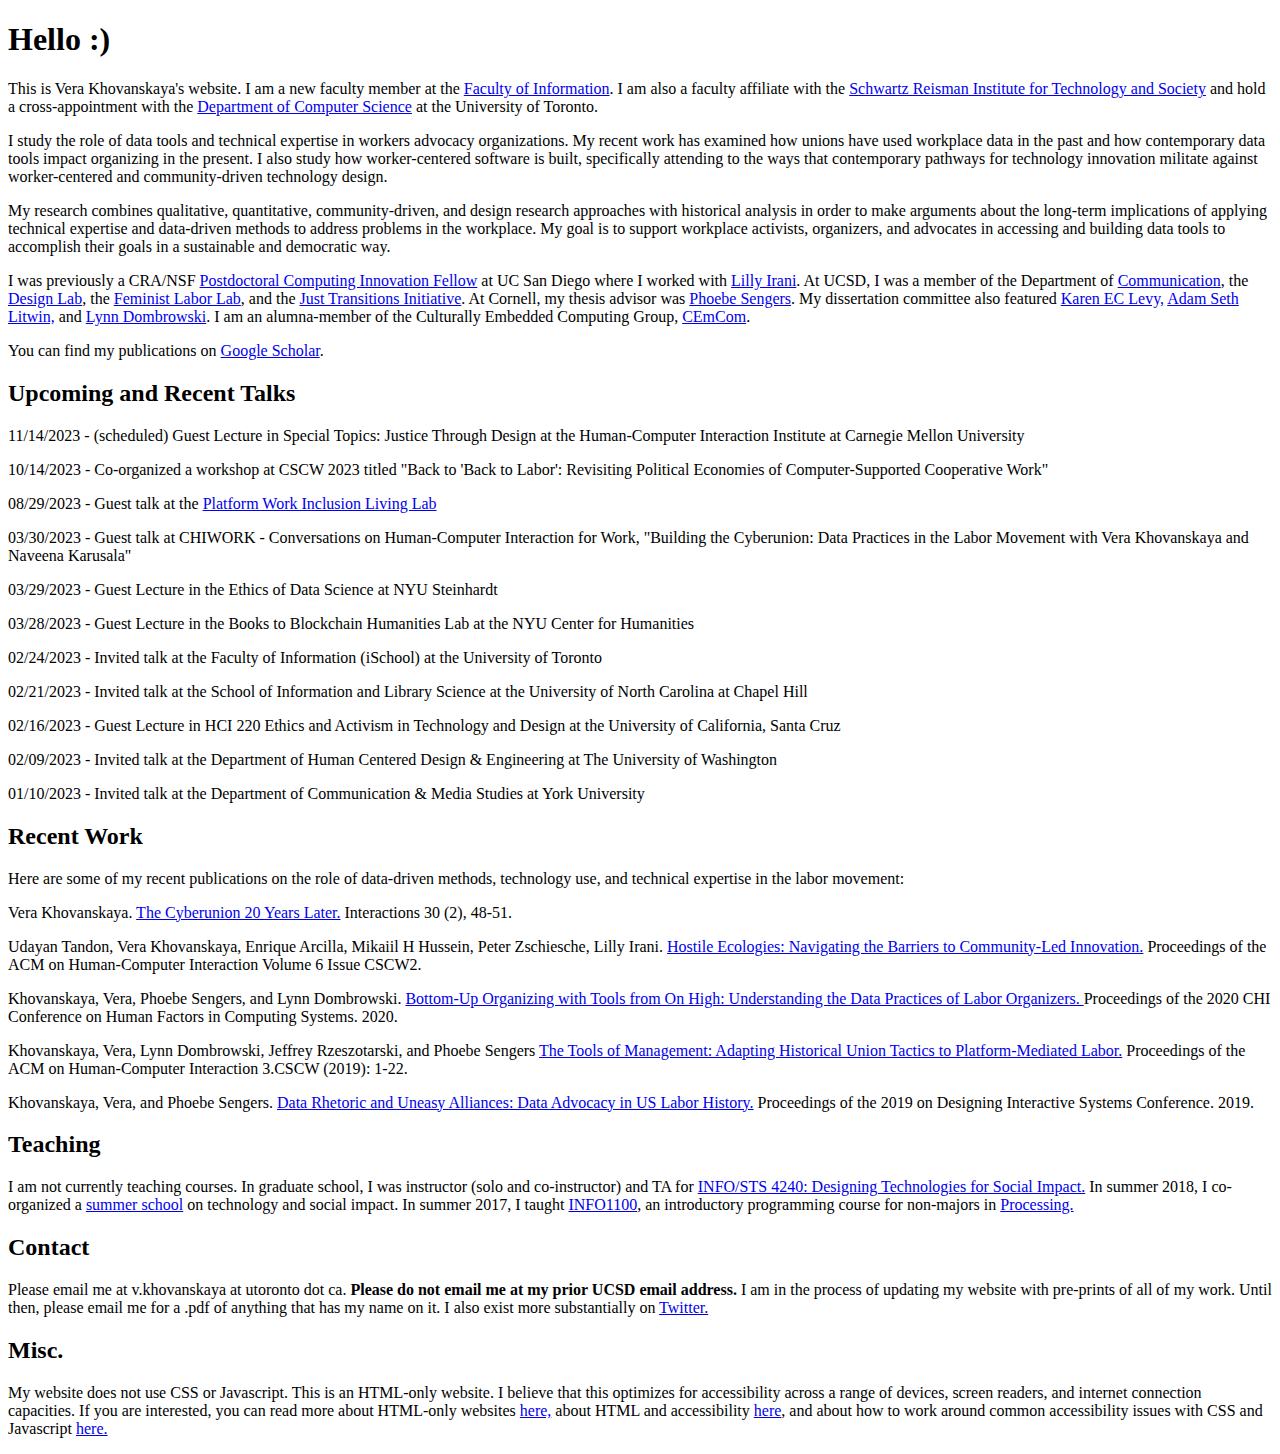
<file: index.html>
<!DOCTYPE html>
<html lang="en">
<head>
  <title>Vera Khovanskaya's Homepage</title>
  <link rel="icon" type="image/x-icon" href="/images/favicon.ico">
</head>
<body>
<h1>Hello :)</h1>
<p>This is Vera Khovanskaya's website. I am a new faculty member at the <a href="https://ischool.utoronto.ca">Faculty of Information</a>. I am also a faculty affiliate with the <a href="https://srinstitute.utoronto.ca">Schwartz Reisman Institute for Technology and Society</a> and hold a cross-appointment with the <a href="https://web.cs.toronto.edu/people/faculty-directory">Department of Computer Science</a> at the University of Toronto.</p> 
<p>I study the role of data tools and technical expertise in workers advocacy organizations. My recent work has examined how unions have used workplace data in the past and how contemporary data tools impact organizing in the present. I also study how worker-centered software is built, specifically attending to the ways that contemporary pathways for technology innovation militate against worker-centered and community-driven technology design.&nbsp;</p>
<p>My research combines qualitative, quantitative, community-driven, and design research approaches with historical analysis in order to make arguments about the long-term implications of applying technical expertise and data-driven methods to address problems in the workplace. My goal is to support workplace activists, organizers, and advocates in accessing and building data tools to accomplish their goals in a sustainable and democratic way.&nbsp;</p>
<p>I was previously a CRA/NSF <a href="https://cifellows2020.org">Postdoctoral Computing Innovation Fellow</a> at UC San Diego where I worked with <a href="https://communication.ucsd.edu/people/faculty/irani-lilly.html">Lilly Irani</a>. At UCSD, I was a member of the Department of <a href="https://communication.ucsd.edu">Communication</a>, the <a href="https://designlab.ucsd.edu">Design Lab</a>, the <a href="https://communication.ucsd.edu/research/groups/feminist-labor/index.html">Feminist Labor Lab</a>, and the <a href="https://justtransitions.ucsd.edu">Just Transitions Initiative</a>. At Cornell, my thesis advisor was&nbsp;<a href="https://www.cs.cornell.edu/people/sengers/">Phoebe Sengers</a>. My dissertation committee also featured&nbsp;<a href="http://www.karen-levy.net/">Karen EC Levy,</a> <a href="https://www.ilr.cornell.edu/people/adam-seth-litwin">Adam Seth Litwin,</a> and <a href="http://lynndombrowski.com/">Lynn Dombrowski</a>. I am an alumna-member of the Culturally Embedded Computing Group, <a href="http://cemcom.infosci.cornell.edu/">CEmCom</a>.</p>

You can find my publications on <a href="https://scholar.google.com/citations?user=5vfU5v4AAAAJ&hl=en&oi=ao">Google Scholar</a>.</p>

<h2>Upcoming and Recent Talks</h2>

<p>11/14/2023 - (scheduled) Guest Lecture in Special Topics: Justice Through Design at the Human-Computer Interaction Institute at Carnegie Mellon University</p>
<p>10/14/2023 - Co-organized a workshop at CSCW 2023 titled "Back to 'Back to Labor': Revisiting Political Economies of Computer-Supported Cooperative Work"</p>
<p>08/29/2023 - Guest talk at the <a href="https://pwill.eu">Platform Work Inclusion Living Lab</a></p>
<p>03/30/2023 - Guest talk at CHIWORK - Conversations on Human-Computer Interaction for Work, "Building the Cyberunion: Data Practices in the Labor Movement with Vera Khovanskaya and Naveena Karusala"</p>
<p>03/29/2023 - Guest Lecture in the Ethics of Data Science at NYU Steinhardt</p>
<p>03/28/2023 - Guest Lecture in the Books to Blockchain Humanities Lab at the NYU Center for Humanities</p>
<p>02/24/2023 - Invited talk at the Faculty of Information (iSchool) at the University of Toronto</p>
<p>02/21/2023 - Invited talk at the School of Information and Library Science at the University of North Carolina at Chapel Hill</p>
<p>02/16/2023 - Guest Lecture in HCI 220 Ethics and Activism in Technology and Design at the University of California, Santa Cruz</p>
<p>02/09/2023 - Invited talk at the Department of Human Centered Design & Engineering at The University of Washington</p>
<p>01/10/2023 - Invited talk at the Department of Communication & Media Studies at York University</p>
<h2>Recent Work</h2>
<p>Here are some of my recent publications on the role of data-driven methods, technology use, and technical expertise in the labor movement:</p>

<p>Vera Khovanskaya. <a href="https://dl.acm.org/doi/pdf/10.1145/3583079">The Cyberunion 20 Years Later.</a> Interactions 30 (2), 48-51.</p>

<p>Udayan Tandon, Vera Khovanskaya, Enrique Arcilla, Mikaiil H Hussein, Peter Zschiesche, Lilly Irani.&nbsp;<a class="gsc_oci_title_link" href="https://escholarship.org/uc/item/6xj932f8" data-clk="hl=en&amp;sa=T&amp;ei=d60gY8jBDc-4mwGLzKyQCQ">Hostile Ecologies: Navigating the Barriers to Community-Led Innovation.</a> Proceedings of the ACM on Human-Computer Interaction Volume 6 Issue CSCW2.</p>
<p>Khovanskaya, Vera, Phoebe Sengers, and Lynn Dombrowski. <a href="https://infosci.cornell.edu/~vera/papers/Khovanskaya_CHI2020.pdf">Bottom-Up Organizing with Tools from On High: Understanding the Data Practices of Labor Organizers.&nbsp;</a>Proceedings of the 2020 CHI Conference on Human Factors in Computing Systems. 2020.</p>
<p>Khovanskaya, Vera, Lynn Dombrowski, Jeffrey Rzeszotarski, and Phoebe Sengers <a href="https://infosci.cornell.edu/~vera/papers/Khovanskaya_CSCW2019.pdf">The Tools of Management: Adapting Historical Union Tactics to Platform-Mediated Labor.</a> Proceedings of the ACM on Human-Computer Interaction 3.CSCW (2019): 1-22.</p>
<p>Khovanskaya, Vera, and Phoebe Sengers. <a href="https://infosci.cornell.edu/~vera/papers/Khovanskaya_DIS2019.pdf">Data Rhetoric and Uneasy Alliances: Data Advocacy in US Labor History.</a> Proceedings of the 2019 on Designing Interactive Systems Conference. 2019.</p>
<h2>Teaching</h2>
<p>I am not currently teaching courses. In graduate school, I was instructor (solo and co-instructor) and TA for&nbsp;<a href="http://www.cs.cornell.edu/people/sengers/teaching/INFO4240/">INFO/STS 4240: Designing Technologies for Social Impact.</a> In summer 2018, I co-organized a <a href="https://impact.infosci.cornell.edu/">summer school</a> on technology and social impact. In summer 2017, I taught <a href="https://courses.cit.cornell.edu/info1100_2017su/">INFO1100</a>, an introductory programming course for non-majors in <a href="https://processing.org/">Processing.</a></p>

<h2>Contact</h2>
<p>Please email me at v.khovanskaya at utoronto dot ca. <b>Please do not email me at my prior UCSD email address.</b> I am in the process of updating my website with pre-prints of all of my work. Until then, please email me for a .pdf of anything that has my name on it. I also exist more substantially on <a href="https://twitter.com/saysvera">Twitter.</a></p>

<h2>Misc.</h2>
<p>My website does not use CSS or Javascript. This is an HTML-only website. I believe that this optimizes for accessibility across a range of devices, screen readers, and internet connection capacities. If you are interested, you can read more about HTML-only websites <a href="https://whitep4nth3r.com/blog/html-is-all-you-need-to-make-a-website/">here,</a> about HTML and accessibility <a href="https://developer.mozilla.org/en-US/docs/Learn/Accessibility/HTML">here</a>, and about how to work around common accessibility issues with CSS and Javascript <a href="https://developer.mozilla.org/en-US/docs/Learn/Accessibility/CSS_and_JavaScript">here.</a></p> 
</body>
</html>
</file>
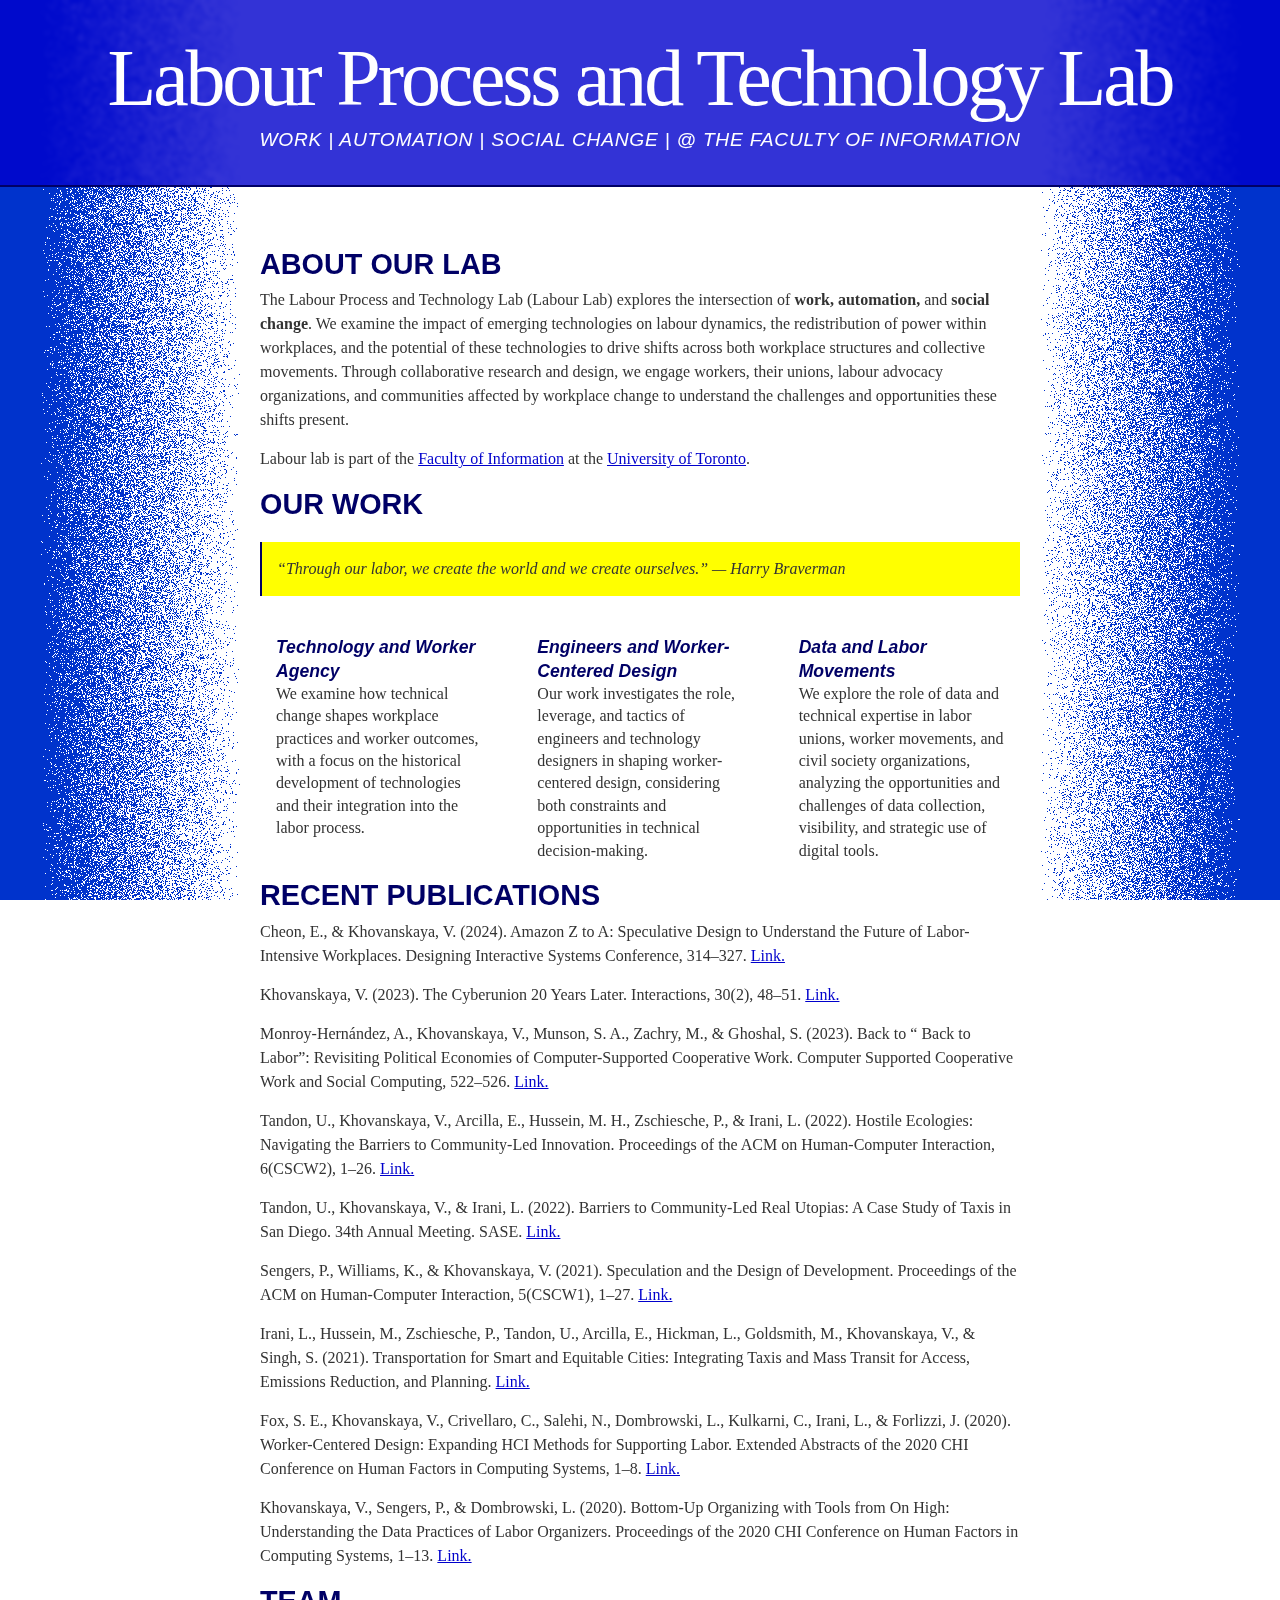
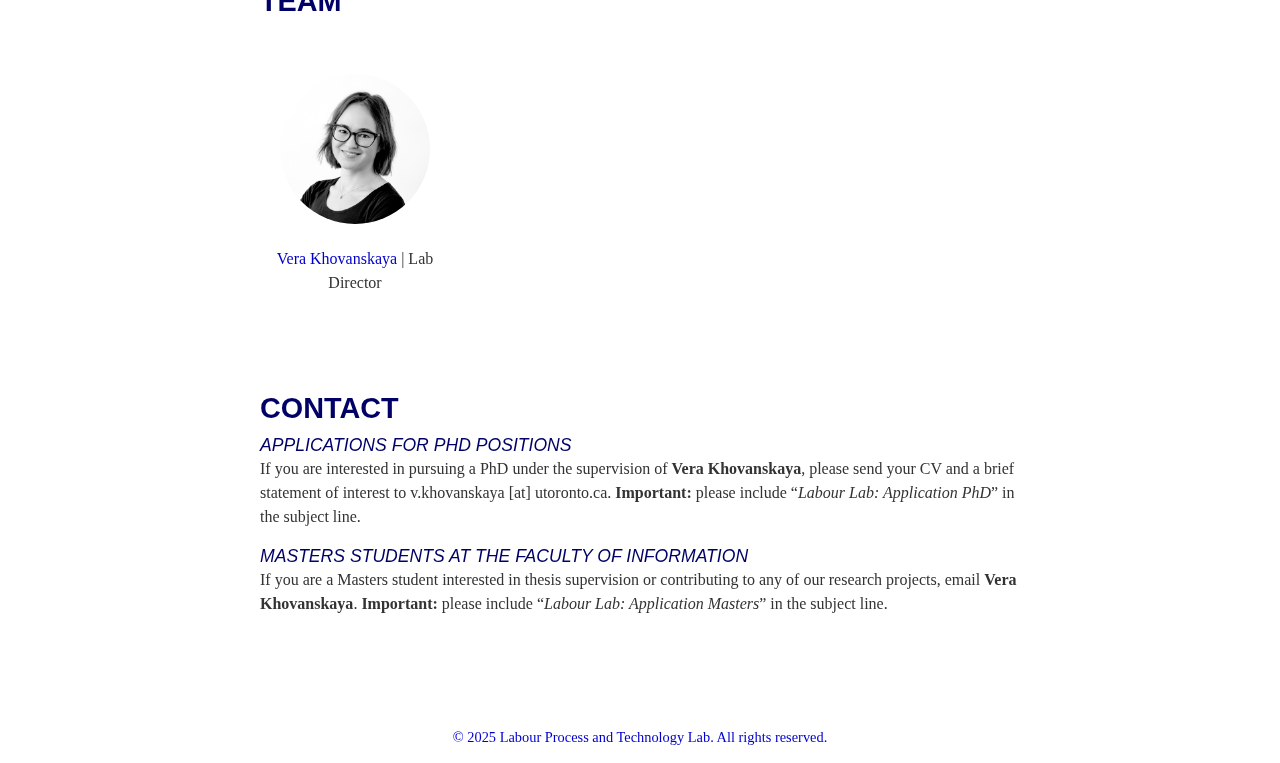
<file: testsite/index.html>
<!DOCTYPE html>
<html lang="en">
<head>
    <meta charset="UTF-8">
    <meta name="viewport" content="width=device-width, initial-scale=1.0">
    <title>Labour Process and Technology Lab</title>

    <link rel="stylesheet" href="https://cdnjs.cloudflare.com/ajax/libs/animate.css/4.1.1/animate.min.css">

    <link href="https://cdn.jsdelivr.net/npm/bootstrap@5.3.2/dist/css/bootstrap.min.css" rel="stylesheet">

    <link rel="stylesheet" href="styles.css">

</head>
<body>
    <canvas id="pixelCanvas"></canvas>
    <header>
        <h1>Labour Process and Technology Lab</h1>
        <p>Work | Automation | Social Change | @ The Faculty of Information</p>
    </header>

            <!-- <nav>
    <a href="#about" class="animate__animated animate__pulse">About</a>
    <a href="#research" class="animate__animated animate__pulse">Our Work</a>
    <a href="#team" class="animate__animated animate__pulse">Team</a>
    <a href="#contact" class="animate__animated animate__pulse">Contact</a>
</nav>-->
<nav>
        
</nav>

    <main>
        <section id="about">
            <h2>About Our Lab</h2>
            <p>The Labour Process and Technology Lab (Labour Lab) explores the intersection of <strong>work, automation,</strong> and <strong>social change</strong>. We examine the impact of emerging technologies on labour dynamics, the redistribution of power within workplaces, and the potential of these technologies to drive shifts across both workplace structures and collective movements. Through collaborative research and design, we engage workers, their unions, labour advocacy organizations, and communities affected by workplace change to understand the challenges and opportunities these shifts present.</p> 



            <p>Labour lab is part of the <a href="https://ischool.utoronto.ca/">Faculty of Information</a> at the <a href="https://www.utoronto.ca/">University of Toronto</a>.</p>
        </section>

        <!-- <section id="research">
            <h2>Our Work</h2>
            <div class="highlight">
        “Through our labor, we create the world and we create ourselves.” — Harry Braverman</div>

             <p>Our areas of inquiry include:</p>
            <ul>
                <li>The impact of technical change on workplace practices and worker agency</li>
                <li>Digital platforms and the reshaping of labour markets</li>
                <li>Data-driven management and algorithmic decision-making</li>
                <li>Role of technology and technical experise in labour unions, worker movements, and civil society organisations</li>
            </ul> -->

        <section id="research">
    <h2>Our Work</h2>

    <div class="highlight mb-4">
      “Through our labor, we create the world and we create ourselves.” — Harry Braverman
    </div>

    <div class="row g-4">
      <div class="col-lg-4">
        <div class="p-3">
          <h3 class="fw-semibold" style="text-transform: none;">Technology and Worker Agency</h3>
          <p class="mb-0" style="line-height: 1.4;">
            We examine how technical change shapes workplace practices and worker outcomes, with a focus on the historical development of technologies and their integration into the labor process.
          </p>
        </div>
      </div>
      <div class="col-lg-4">
        <div class="p-3">
          <h3 class="fw-semibold" style="text-transform: none;">Engineers and Worker-Centered Design</h3>
          <p class="mb-0" style="line-height: 1.4;">
            Our work investigates the role, leverage, and tactics of engineers and technology designers in shaping worker-centered design, considering both constraints and opportunities in technical decision-making.
          </p>
        </div>
      </div>
      <div class="col-lg-4">
        <div class="p-3">
          <h3 class="fw-semibold" style="text-transform: none;">Data and Labor Movements</h3>  
          <p class="mb-0" style="line-height: 1.4;">
            We explore the role of data and technical expertise in labor unions, worker movements, and civil society organizations, analyzing the opportunities and challenges of data collection, visibility, and strategic use of digital tools.
          </p>
        </div>
      </div>
    </div>


            <h2>Recent Publications</h2>

            <p>Cheon, E., & Khovanskaya, V. (2024). Amazon Z to A: Speculative Design to Understand the Future of Labor-Intensive Workplaces. Designing Interactive Systems Conference, 314–327. <a href="https://doi.org/10.1145/3643834.3661561">Link.</a></p>


            <p>Khovanskaya, V. (2023). The Cyberunion 20 Years Later. Interactions, 30(2), 48–51. <a href="https://doi.org/10.1145/3583079
            Khovanskaya, V. D. (2021). The Tools of Management: Data Practices for Worker Advocacy. Cornell University. <a href="https://search.proquest.com/openview/d0cba1821229fce969741342e82189ce/1?pq-origsite=gscholar&cbl=18750&diss=y">Link.</a></p>

            <p>Monroy-Hernández, A., Khovanskaya, V., Munson, S. A., Zachry, M., & Ghoshal, S. (2023). Back to “ Back to Labor”: Revisiting Political Economies of Computer-Supported Cooperative Work. Computer Supported Cooperative Work and Social Computing, 522–526. <a href="https://doi.org/10.1145/3584931.3611285">Link.</a></p>

            <p>Tandon, U., Khovanskaya, V., Arcilla, E., Hussein, M. H., Zschiesche, P., & Irani, L. (2022). Hostile Ecologies: Navigating the Barriers to Community-Led Innovation. Proceedings of the ACM on Human-Computer Interaction, 6(CSCW2), 1–26. <a href="https://doi.org/10.1145/3555544">Link.</a></p>

            <p>Tandon, U., Khovanskaya, V., & Irani, L. (2022). Barriers to Community-Led Real Utopias: A Case Study of Taxis in San Diego. 34th Annual Meeting. SASE. <a href="https://www.udayan.info/files/real_utopias.pdf">Link.</a></p>

            <p>Sengers, P., Williams, K., & Khovanskaya, V. (2021). Speculation and the Design of Development. Proceedings of the ACM on Human-Computer Interaction, 5(CSCW1), 1–27. <a href="https://doi.org/10.1145/3449195">Link.</a></p>


            <p>Irani, L., Hussein, M., Zschiesche, P., Tandon, U., Arcilla, E., Hickman, L., Goldsmith, M., Khovanskaya, V., & Singh, S. (2021). Transportation for Smart and Equitable Cities: Integrating Taxis and Mass Transit for Access, Emissions Reduction, and Planning. <a href="https://escholarship.org/content/qt06w4d22x/qt06w4d22x.pdf">Link.</a></p>

            <p>Fox, S. E., Khovanskaya, V., Crivellaro, C., Salehi, N., Dombrowski, L., Kulkarni, C., Irani, L., & Forlizzi, J. (2020). Worker-Centered Design: Expanding HCI Methods for Supporting Labor. Extended Abstracts of the 2020 CHI Conference on Human Factors in Computing Systems, 1–8. <a href="https://doi.org/10.1145/3334480.3375157">Link.</a></p>

            <p>Khovanskaya, V., Sengers, P., & Dombrowski, L. (2020). Bottom-Up Organizing with Tools from On High: Understanding the Data Practices of Labor Organizers. Proceedings of the 2020 CHI Conference on Human Factors in Computing Systems, 1–13. <a href="https://doi.org/10.1145/3313831.3376185">Link.</a></p>
        </section>

<section id="team"> 
        <h2>Team</h2>
  <div class="container py-5">

    <!-- Rows of team members -->
    <div class="row mb-2">
      <!-- Example Team Member -->
      <div class="col-12 col-md-6 col-lg-3">
        <img src="assets/images/vera.jpg" class="img-fluid" alt="Photo of Vera">
        <p class="text-center py-4"><a href="https://verakhovanskaya.github.io/">Vera Khovanskaya</a> | Lab Director</p>
      </div>
      <!-- Placeholder for new members -->
      <!--<div class="col-12 col-md-6 col-lg-3">
        <img src="assets/images/jane_doe.jpg" class="img-fluid" alt="Photo of Jane Doe">
        <p class="text-center py-4"><a href="#">Jane Doe</a> | Research Associate</p>
      </div>-->
    </div>
  </div>
</section>

        <section id="contact">
            <h2>Contact</h2>
                <h3>Applications for PhD Positions</h3>
    <p>If you are interested in pursuing a PhD under the supervision of <strong>Vera Khovanskaya</strong>, please send your CV and a brief statement of interest to v.khovanskaya [at] utoronto.ca. <strong>Important:</strong> please include “<em>Labour Lab: Application PhD</em>” in the subject line.</p>

    <h3>Masters Students at the Faculty of Information</h3>
    <p>If you are a Masters student interested in thesis supervision or contributing to any of our research projects, email <strong> Vera Khovanskaya</strong>. <strong>Important:</strong> please include “<em>Labour Lab: Application Masters</em>” in the subject line.</p>
        </section>
    </main>

    <footer>
        <p>&copy; 2025 Labour Process and Technology Lab. All rights reserved.</p>
    </footer>
    <script src="random-pixel-background3.js"></script>
</body>
</html>
</file>
<file: testsite/styles.css>
html {
    scroll-behavior: smooth;
}
body {
            font-family: 'Georgia', serif;
            background-color: transparent;
            color: #333;
            margin: 0;
            padding: 0;
        }

        #pixelCanvas {
    position: fixed;
    top: 0;
    left: 0;
    z-index: -1; /* Ensures it stays behind the content */
    width: 100%;
    height: 100%;
}

header, nav, main, footer {
    position: relative;
    z-index: 1; /* Ensures content stays above the canvas */
    /*background-color: #fff; /* Optional: Adds contrast for readability */
}


        header {
            /*background-color: #0000cc;*/
            background-color: rgba(0, 0, 204, 0.8); /* Slightly transparent blue */
            color: #fff;
            text-align: center;
            padding: 30px 0;
            border-bottom: 2px solid #000066;
            backdrop-filter: blur(2px); /* Optional: adds a blurred glass effect */
        }

        header p {
            font-family: 'Arial', sans-serif;
            text-transform: uppercase;
            letter-spacing: .04em;
            margin: 0;
            font-size: .5em;
            font-weight: lighter;
        }

        header h1 {
            font-family: 'Garamond', Times, serif;
            font-size: 5em;
            letter-spacing: -.04em;
            margin: 0;
            font-weight: lighter;
        }

        header p {
            font-style: italic;
            margin: 0;
            font-size: 1.2em;
        }

        nav {
            text-align: center;
            margin: 20px 0;
        }

        nav a {
            color: #000066;
            text-decoration: none;
            font-family: 'Arial', sans-serif;
            text-transform: uppercase;
            letter-spacing: .05em;
            margin: 0;
            font-size: 1em;
            font-weight: bold;

        }

        nav a:hover {
            text-decoration: none; /* Optional: Keep the text-decoration clean */
            background-color: #ffff00; /* Highlight color */
            border-radius: 5px; /* Optional: Make it look smoother with rounded edges */
            color: #002244; /* Optional: Change text color for better contrast */
        }

        main {
            padding: 40px 20px;
            max-width: 800px;
            margin: auto;
            /*background-color: #fff;*/
            background-color: transparent;
            border-radius: 10px;
        }

        main h2 {
            font-family: 'Arial', sans-serif;
            font-size: 1.8em;
            color: #000066;
            text-transform: uppercase;
            font-weight: bold;
        }

        main h3 {
            font-family: 'Arial', sans-serif;
            font-size: 1.1em;
            color: #000066;
            text-transform: uppercase;
            font-style: italic;
            display: inline;
        }

        main p {
            /*line-height: 1.6;*/
            margin-top:-1px;
        }

        .highlight {
            background-color: #ffff00;
            border-left: 2px solid #000066;
            padding: 15px;
            margin: 20px 0;
            font-style: italic;
        }

        footer {
            /*background-color: #0000cc;*/
            background-color: transparent;
            color: #0000cc;
            text-align: center;
            padding: 15px 0;
            margin-top: 40px;
        }

        footer p {
            margin: 0;
            font-size: 0.9em;
        }

/* Default link styles */
a {
    color: #0000cc; /* Main blue */
    text-decoration: underline;
    text-decoration-thickness: 1px; /* Adjust underline thickness if needed */
    transition: background-color 0.2s ease-in-out, color 0.2s ease-in-out;
}

/* Hover effect: yellow highlight */
a:hover {
    background-color: #ffff00; /* Yellow highlight */
    color: #002244; /* Dark blue for contrast */
    border-radius: 3px; /* Optional: smooth edges */
   /* padding: 2px 5px;  Optional: slight padding */
}

#team img {
     -webkit-filter: grayscale(1);  /* Webkit */
  filter: gray;  /* IE6-9 */
  filter: grayscale(1);  /* W3C */
  border-radius: 50%; /* Optional: Makes images circular */
  max-width: 150px;   /* Controls size of team member images */
  margin: 0 auto;
  display: block;
}

#team p a {
    color: #0000cc; /* Main blue */
    text-decoration: underline;
    text-decoration: none;
    transition: background-color 0.2s ease-in-out, color 0.2s ease-in-out;
}

#team p a:hover {
    background-color: #ffff00; /* Yellow highlight */
    text-decoration: underline;
    color: #002244; /* Dark blue for contrast */
    border-radius: 3px; /* Optional: smooth look */
    padding: 2px 5px; /* Optional: slight padding for readability */
    
}
</file>
